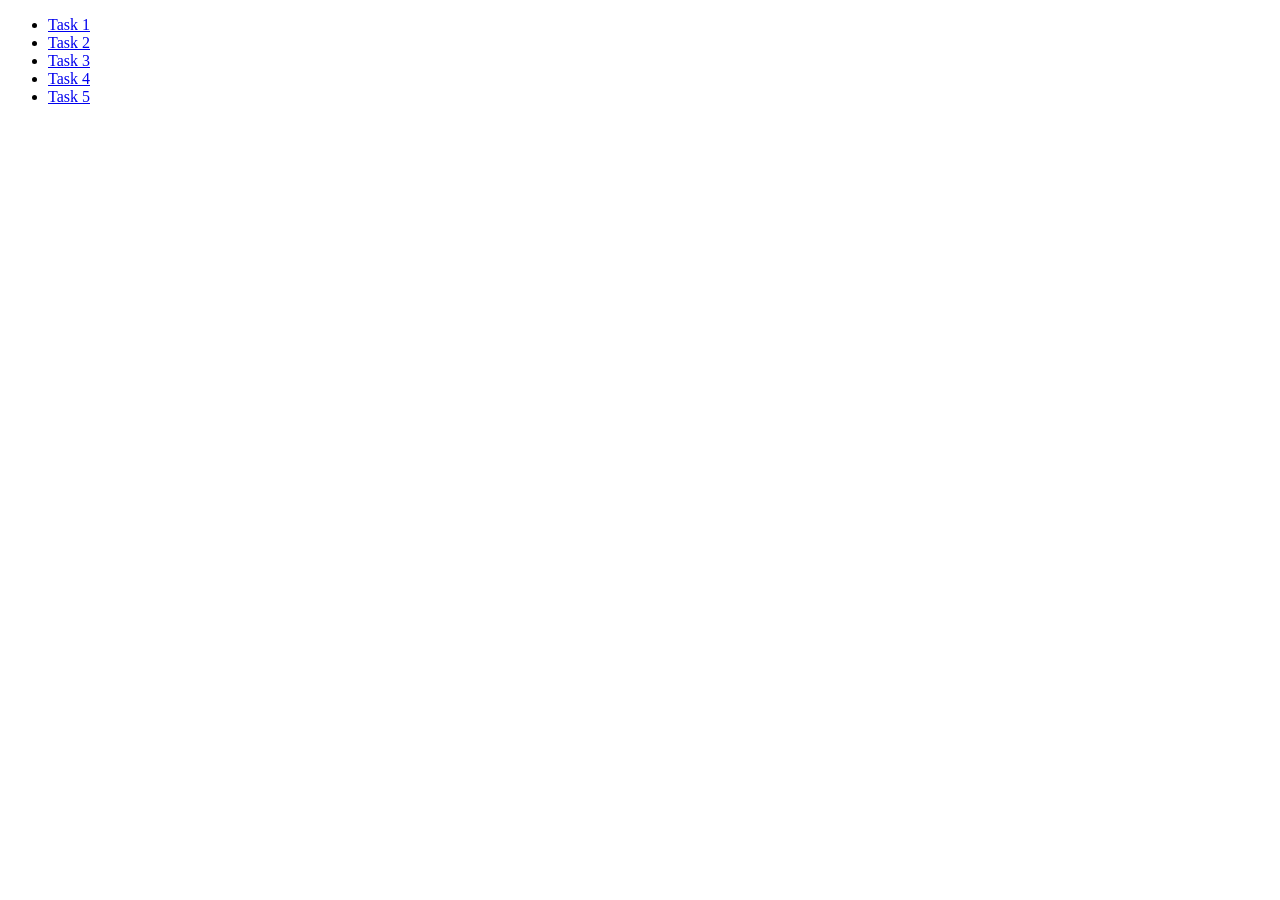
<file: index.html>
<!doctype html>

<html lang="en">
  <head>
    <meta charset="UTF-8" />

    <meta name="viewport" content="width=device-width, initial-scale=1.0" />
    <title>Document</title>
  </head>

  <body>
    <ul>
      <li><a href="./task-1.html">Task 1</a></li>
      <li><a href="./task-2.html">Task 2</a></li>
      <li><a href="./task-3.html">Task 3</a></li>
      <li><a href="./task-4.html">Task 4</a></li>
      <li><a href="./task-5.html">Task 5</a></li>
    </ul>
  </body>
</html>
</file>
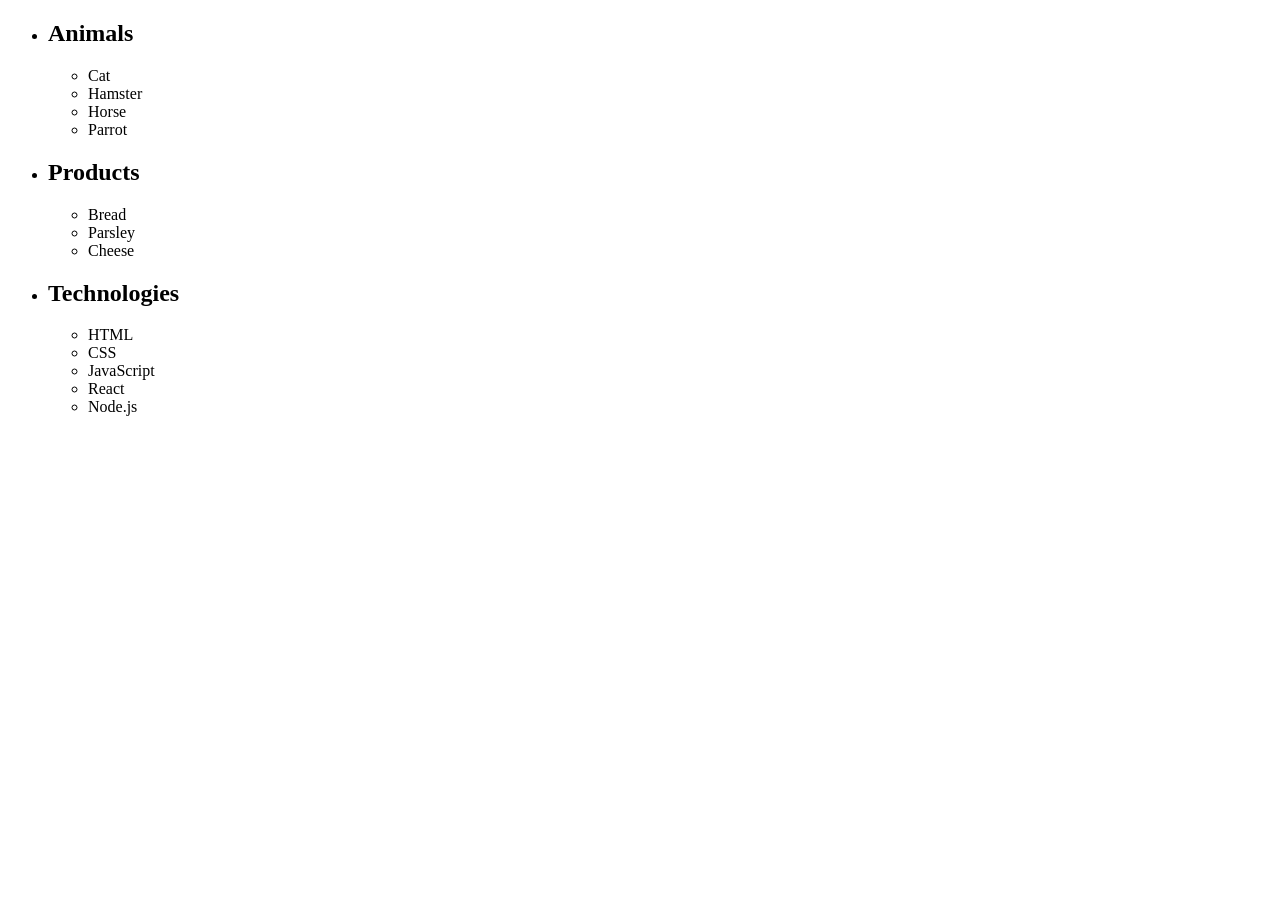
<file: task-1.html>
<!doctype html>

<html lang="en">
  <head>
    <meta charset="UTF-8" />

    <meta name="viewport" content="width=device-width, initial-scale=1.0" />
    <title>Document</title>
  </head>

  <body>
    <script type="module" src="./js/task-1.js"></script>
    <ul id="categories">
  <li class="item">
    <h2>Animals</h2>
    <ul>
      <li>Cat</li>
      <li>Hamster</li>
      <li>Horse</li>
      <li>Parrot</li>
    </ul>
  </li>
  <li class="item">
    <h2>Products</h2>
    <ul>
      <li>Bread</li>
      <li>Parsley</li>
      <li>Cheese</li>
    </ul>
  </li>
  <li class="item">
    <h2>Technologies</h2>
    <ul>
      <li>HTML</li>
      <li>CSS</li>
      <li>JavaScript</li>
      <li>React</li>
      <li>Node.js</li>
    </ul>
  </li>
</ul>
  </body>
</html>
</file>
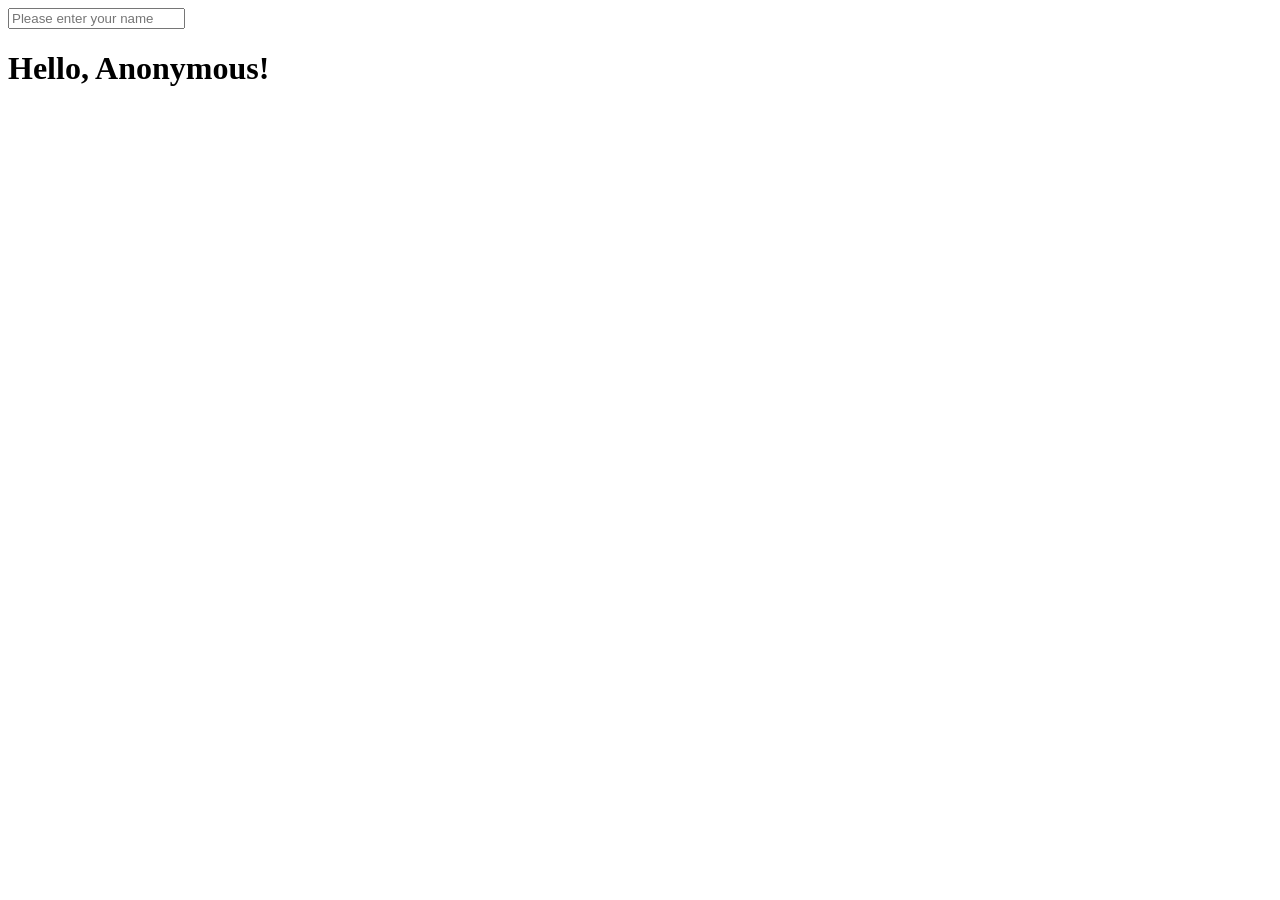
<file: task-3.html>
<!doctype html>

<html lang="en">
  <head>
    <meta charset="UTF-8" />

    <meta name="viewport" content="width=device-width, initial-scale=1.0" />
    <title>Document</title>
  </head>

  <body>
    <script type="module" src="./js/task-3.js"></script>
    <input type="text" id="name-input" placeholder="Please enter your name" />
<h1>Hello, <span id="name-output">Anonymous</span>!</h1>

  </body>
</html>
</file>
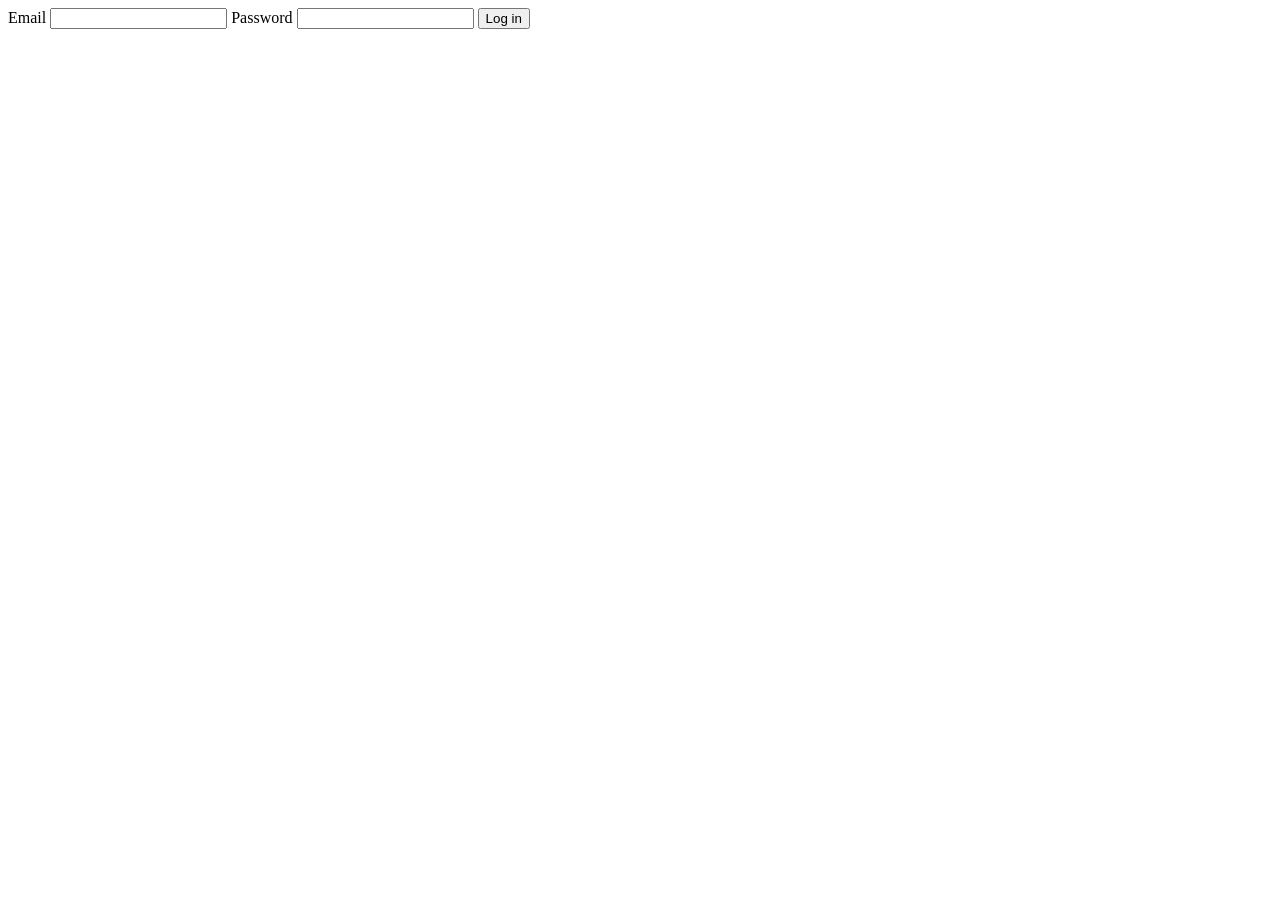
<file: task-4.html>
<!doctype html>

<html lang="en">
  <head>
    <meta charset="UTF-8" />

    <meta name="viewport" content="width=device-width, initial-scale=1.0" />
    <title>Document</title>
  </head>

  <body>
    <script type="module" src="./js/task-4.js"></script>
    <form class="login-form">
  <label>
    Email
    <input type="email" name="email" />
  </label>
  <label>
    Password
    <input type="password" name="password" />
  </label>
  <button type="submit">Log in</button>
</form>


</html>
</file>
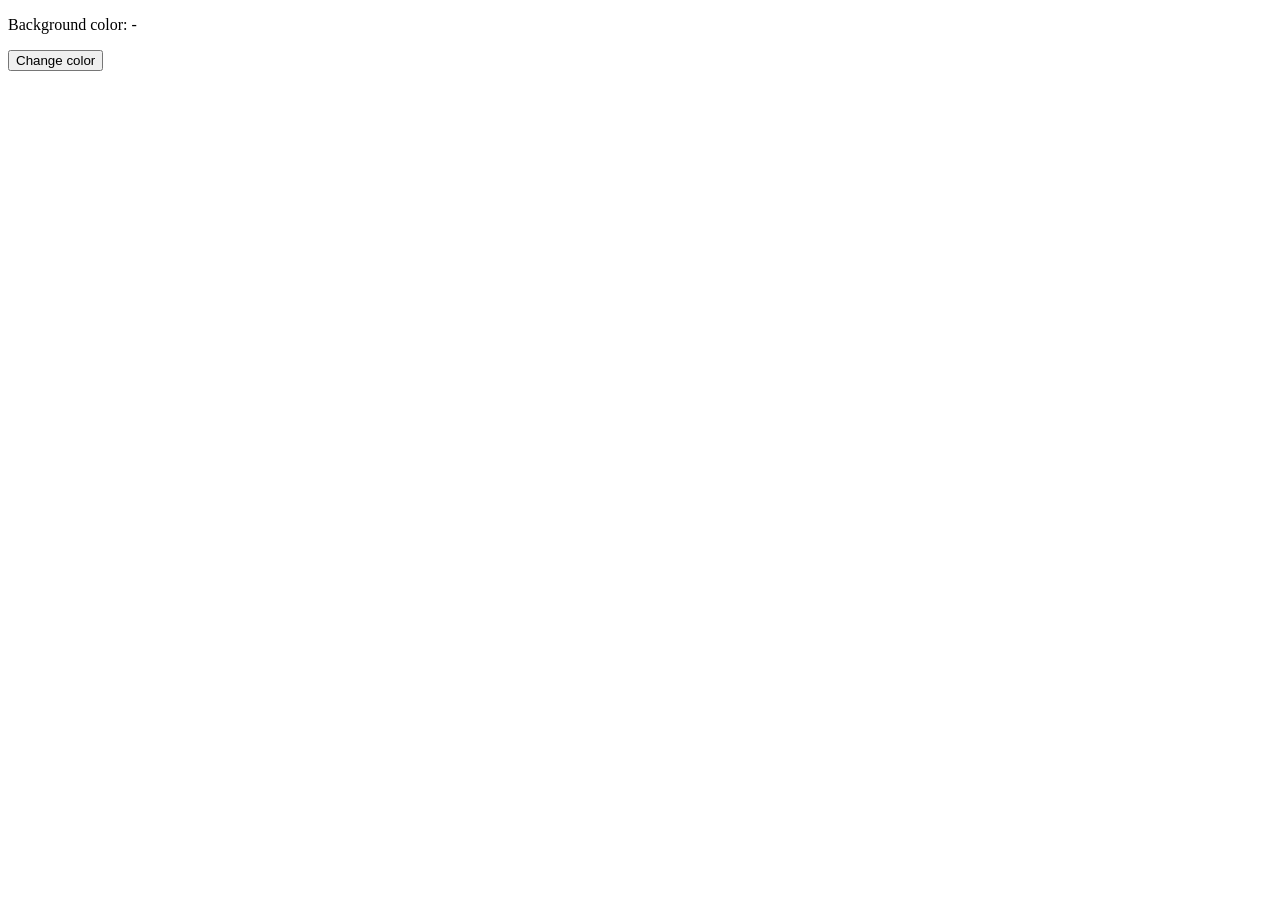
<file: task-5.html>
<!doctype html>

<html lang="en">
  <head>
    <meta charset="UTF-8" />

    <meta name="viewport" content="width=device-width, initial-scale=1.0" />
    <title>Document</title>
  </head>

  <body>
    <script type="module" src="./js/task-5.js"></script>
    <div class="widget">
  <p>Background color: <span class="color">-</span></p>
  <button type="button" class="change-color">Change color</button>
</div>

  </body>
</html>
</file>
